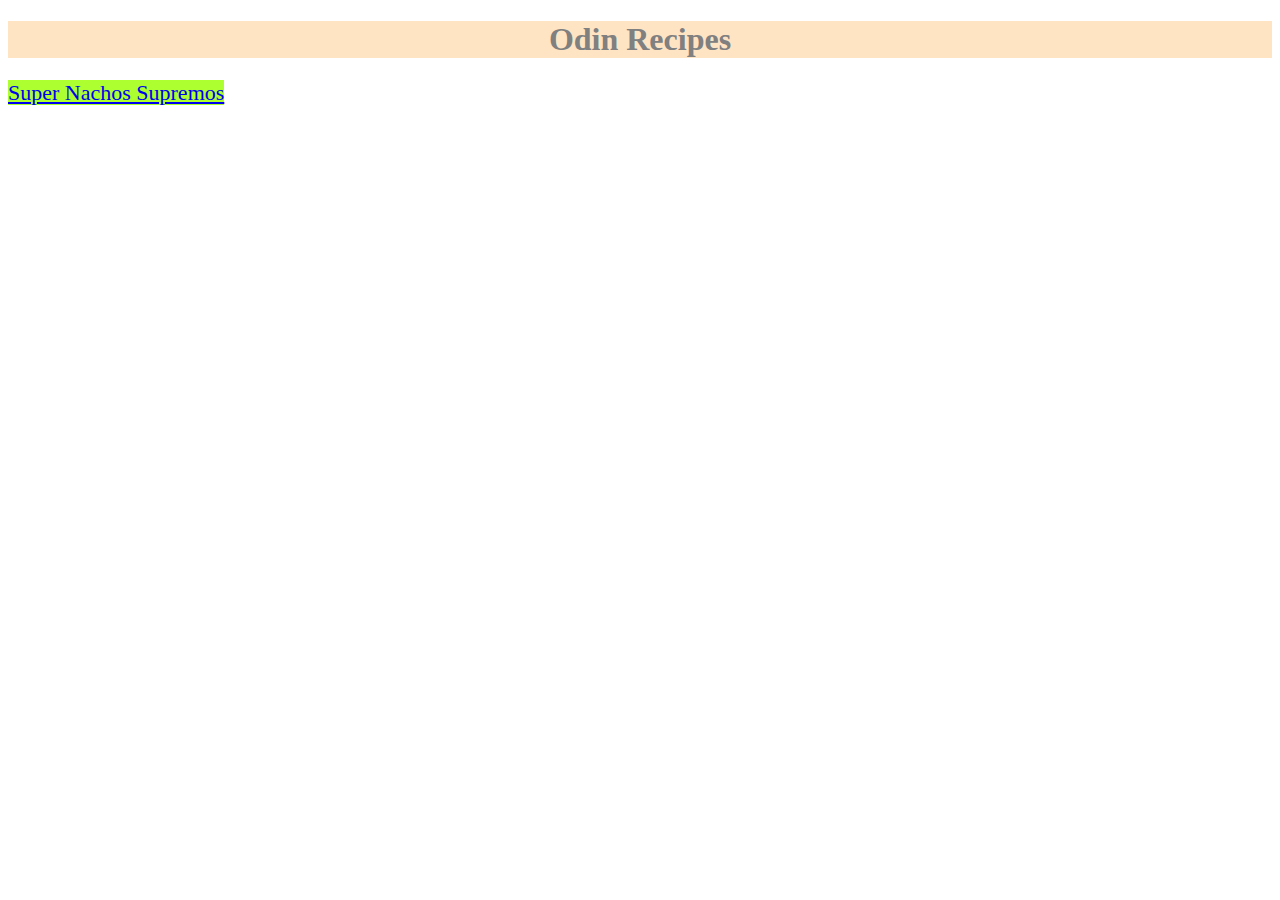
<file: index.html>
<!DOCTYPE html>
<html lang="en">
    <head>
        <meta charset="UTF-8">
        <link rel="stylesheet" href="./style/style.css">
        <title>Culinary Delights from the World Over</title>
    </head>

    <body>
        <h1>Odin Recipes</h1>
        <a class="linky" href="./recipes/nachos.html">Super Nachos Supremos</a>
    </body>
</html>
</file>
<file: style/style.css>
/* use several of the properties mentioned in the section above 
(color, background color, typography properties, etc). Take some 
time to play around with the various properties to get a feel for what they do. */

body {
    font-family: Garamond, serif;
}

h1 {
    background-color: bisque;
    color: grey;
    text-align: center;
}

.linky {
    background-color: greenyellow;
    font-size: 22px;
}
</file>
